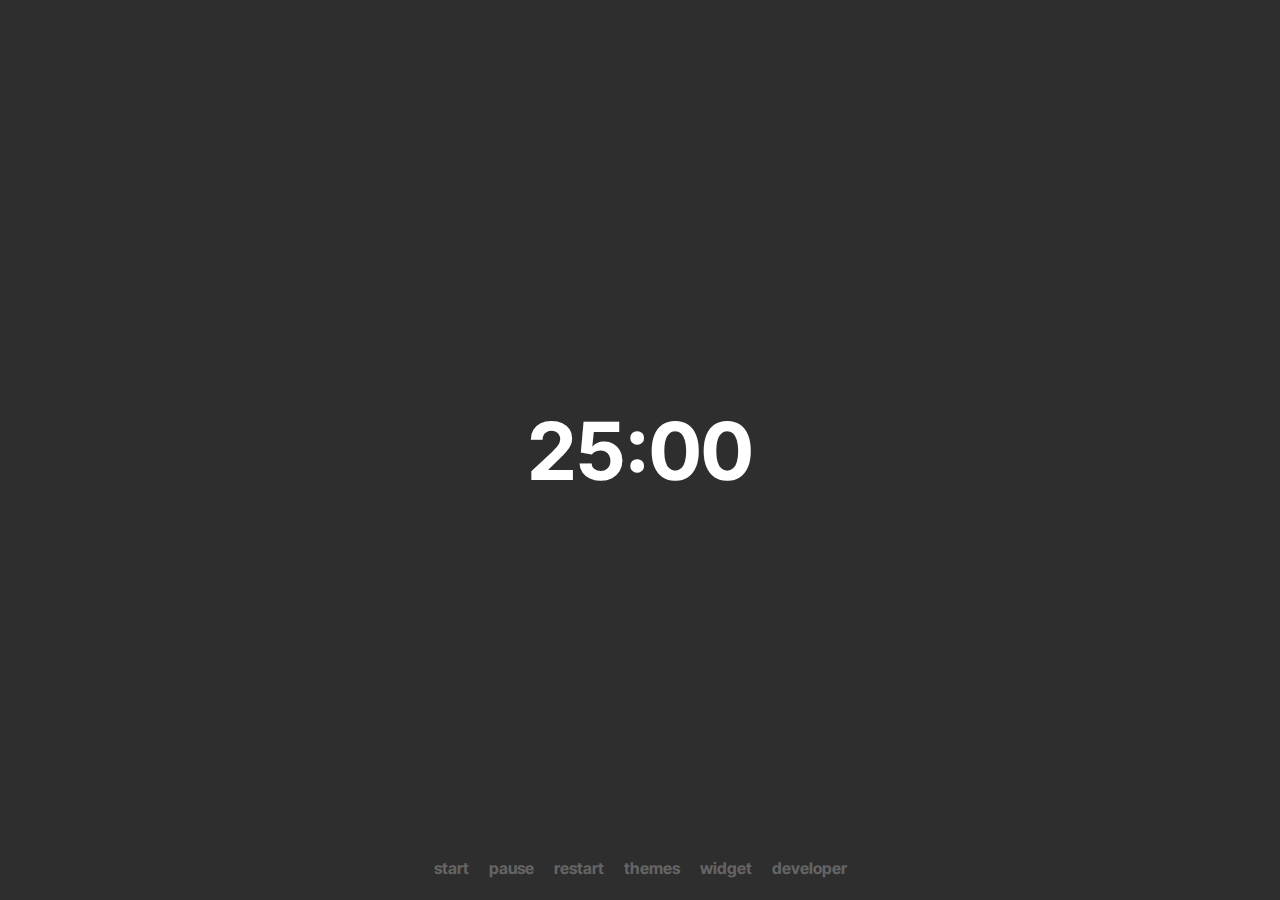
<file: index.html>
<!DOCTYPE html>
<html lang="en">
  <head>
    <title>2Vmato</title>
    <meta name="viewport">
    <link rel="icon" type="image/x-icon" href="images/favicon.ico">
    <link href="index.css" rel="stylesheet">
    <link rel="manifest" href="manifest.json">
    <link rel="apple-touch-icon" href="images/favicon.ico">
    <meta name="apple-mobile-web-app-status-bar" content="#2E2E2E">
    <meta http-equiv="X-UA-Compatible" content="ie=edge">
    <meta name="theme-color" content="#2E2E2E">
    <link rel="preconnect" href="https://fonts.googleapis.com">
    <link rel="preconnect" href="https://fonts.gstatic.com" crossorigin>
    <link href="https://fonts.googleapis.com/css2?family=Inter+Tight:ital,wght@0,100;0,200;0,300;0,400;0,500;0,600;0,700;0,800;0,900;1,100;1,200;1,300;1,400;1,500;1,600;1,700;1,800;1,900&display=swap" rel="stylesheet">
    <script src="app.js"></script>
  </head>
  <body class="dark">
    <div id="timer" class="dark">25:00</div>
    <div class="aboutdiv">
      <p class="abouttitle"><b>2Vmato</b> by 2Vdev</p>
      <p><b>about 2Vmato</b>&ensp;2Vmato is a simple pomodoro timer  that can be used for study or mindfulness sessions. 
        This method is scientifically proven to help concentrate thanks to the 5-minute breaks 
        between the 25-minute work sessions. 2Vmato's goal is to bring you a clean, seamless, 
        minimal and functional pomodoro experience. Ready, set, pomodoro!
      </p>
      <p><b>did you know?</b>&ensp;You can add 2Vmato to your homescreen or install it on your PC!
        Just find your browser's "install" or "add to homescreen" pop-up.
      </p>
      <div class="aboutlinks">
        <a title="widget version (Notion, embed, phone widgets...)" href="widget/index.html">&ensp;widget&ensp;</a>
        <a title="refresh the page" href="">&ensp;refresh&ensp;</a>
        <a title="follow our insta!" href="https://www.instagram.com/2Vdevteam/">&ensp;instagram&ensp;</a>
        <a title="updates are on our twitter" href="https://twitter.com/2Vdevteam">&ensp;twitter&ensp;</a>
    </div>
    </div>
    <div class="bottomdiv">
        <a id="start" title="start or resume your session" href="#">&ensp;start&ensp;</a>
        <a id="pause" title="pause the session" href="#">&ensp;pause&ensp;</a>
        <a title="reset the timer" href="">&ensp;restart&ensp;</a>
        <a id="toggle-mode" title="change between light and dark mode" href="#">&ensp;themes&ensp;</a>
        <a title="widget version (Notion, embed, phone widgets...)" href="widget/index.html">&ensp;widget&ensp;</a>
        <a title="by 2VDev" href="https://twitter.com/2Vdevteam">&ensp;developer&ensp;</a>
    </div>
    <script>
      const toggleModeBtn = document.getElementById("toggle-mode");
      const body = document.body;
      const bottomLinks = document.getElementById("bottom-links");

      toggleModeBtn.addEventListener("click", function () {
        if (body.classList.contains("dark")) {
          body.classList.remove("dark");
          body.classList.add("light");
          // toggleModeBtn.innerText = "light mode";
        } else {
          body.classList.remove("light");
          body.classList.add("dark");
          // toggleModeBtn.innerText = "dark mode";
        }
        if (timer.classList.contains("dark")) {
          timer.classList.remove("dark");
          timer.classList.add("light");
          // toggleModeBtn.innerText = "light mode";
        } else {
          timer.classList.remove("light");
          timer.classList.add("dark");
          // toggleModeBtn.innerText = "dark mode";
        }
      });
    </script>
    <script>
      let workMinutes = 25;
      let breakMinutes = 5;
      let seconds = 0;
      let isPaused = false;
      let isWorking = true;
      let intervalId;
      let timer = document.getElementById("timer");
      
      function startTimer() {
        if (!isPaused) {
          seconds--;
          if (seconds < 0) {
            seconds = 59;
            if (isWorking) {
              workMinutes--;
            } else {
              breakMinutes--;
            }
          }
          if (isWorking) {
            if (workMinutes < 0) {
              workMinutes = 25;
              isWorking = false;
              timer.innerHTML = `${breakMinutes}:${seconds < 10 ? '0' : ''}${seconds}`;
            } else {
              timer.innerHTML = `${workMinutes}:${seconds < 10 ? '0' : ''}${seconds}`;
            }
          } else {
            if (breakMinutes < 0) {
              breakMinutes = 5;
              isWorking = true;
              timer.innerHTML = `${workMinutes}:${seconds < 10 ? '0' : ''}${seconds}`;
            } else {
              timer.innerHTML = `${breakMinutes}:${seconds < 10 ? '0' : ''}${seconds}`;
            }
          }
        }
      }
      
      document.getElementById("start").addEventListener("click", (event) => {
        event.preventDefault();
        if (!intervalId) {
          intervalId = setInterval(startTimer, 1000);
        } else {
          isPaused = false;
        }
      });
      
      document.getElementById("pause").addEventListener("click", (event) => {
        event.preventDefault();
        isPaused = true;
      });
    </script>
    </body>
  </body>
</html>
</file>
<file: index.css>
body.dark {
    background-color: rgb(46, 46, 46);
    color: white;
    overflow: hidden;
    margin: 0px;
    height: 100%;
    width: 100%;
    transition: background-color 0.8s ease;
    font-family: 'Inter Tight';
  }

  body.light {
    background-color: rgb(255, 255, 255);
    color: rgb(46, 46, 46);
    overflow: hidden;
    margin: 0px;
    height: 100%;
    width: 100%;
    transition: background-color 0.8s ease;
    font-family: 'Inter Tight';
  }

  @media screen and (max-width:430px) {

  }
  
  ::-webkit-scrollbar {
    display: none;
  }

  button {
    background-color: #fff;
    color: #222;
    padding: 10px;
    border: none;
    border-radius: 5px;
    cursor: pointer;
  }
  
  #timer.dark {
    position: absolute;
    top: 50%;
    left: 50%;
    -moz-transform: translateX(-50%) translateY(-50%);
    font-family: 'Inter Tight', sans-serif;
    -webkit-transform: translateX(-50%) translateY(-50%);
    transform: translateX(-50%) translateY(-50%);
    color: white;
    text-align: center;
    font-family: 'Inter Tight', sans-serif;
    font-weight: 700;
    vertical-align: center;
    font-size: 500%;
    transition: background-color 0.8s ease;
  }

  #timer.light {
    position: absolute;
    top: 50%;
    left: 50%;
    -moz-transform: translateX(-50%) translateY(-50%);
    font-family: 'Inter Tight', sans-serif;
    -webkit-transform: translateX(-50%) translateY(-50%);
    transform: translateX(-50%) translateY(-50%);
    color: rgb(46, 46, 46);
    text-align: center;
    font-family: 'Inter Tight', sans-serif;
    font-weight: 700;
    vertical-align: center;
    font-size: 500%;
    transition: background-color 0.8s ease;
  }

  .aboutdiv {
    position: relative;
    display: none;
    margin: 15rem;
    padding: 2rem;
    height: 60%;
    border-radius: 1rem;
    background-color: rgba(128, 128, 128, 0.5);
    backdrop-filter: blur(1rem);
  }

  .abouttitle {
    font-family: 'Inter Tight';
    font-weight: 300;
    font-size: 2rem;
  }

  .bottomdiv {
    display: inline;
    text-align: center;
    position: absolute;
    font-size: 100%;
    bottom: 0%;
    left: 50%;
    width: 100%;
    -moz-transform: translateX(-50%) translateY(-5%);
    -webkit-transform: translateX(-50%) translateY(-5%);
    transform: translateX(-50%) translateY(-5%);
    font-family: 'Inter Tight', sans-serif;
    min-height: 40px;
  }

  .aboutlinks {
    text-align: center;
    display: inline-block;
    color: #000000;
  }

  a {
    text-align: center;
    font-weight: 700;
    color: rgb(170, 170, 170);
    -webkit-transition: color .2s linear;
    -moz-transition: color .2s linear;
    -ms-transition: color .2s linear;
    -o-transition: color .2s linear;
    transition: color .2s linear;
  }

  a:link {
    color: rgb(100, 100, 100);
    background-color: transparent;
    text-decoration: none;
  }
  
  a:visited {
    color: rgb(100, 100, 100);
    background-color: transparent;
    text-decoration: none;
  }
  
  a:hover {
    color: rgb(170, 170, 170);
    background-color: transparent;
    text-decoration: none;
  }
  
  a:active {
    color: rgb(100, 100, 100);
    background-color: transparent;
    text-decoration: none;
  }
</file>
